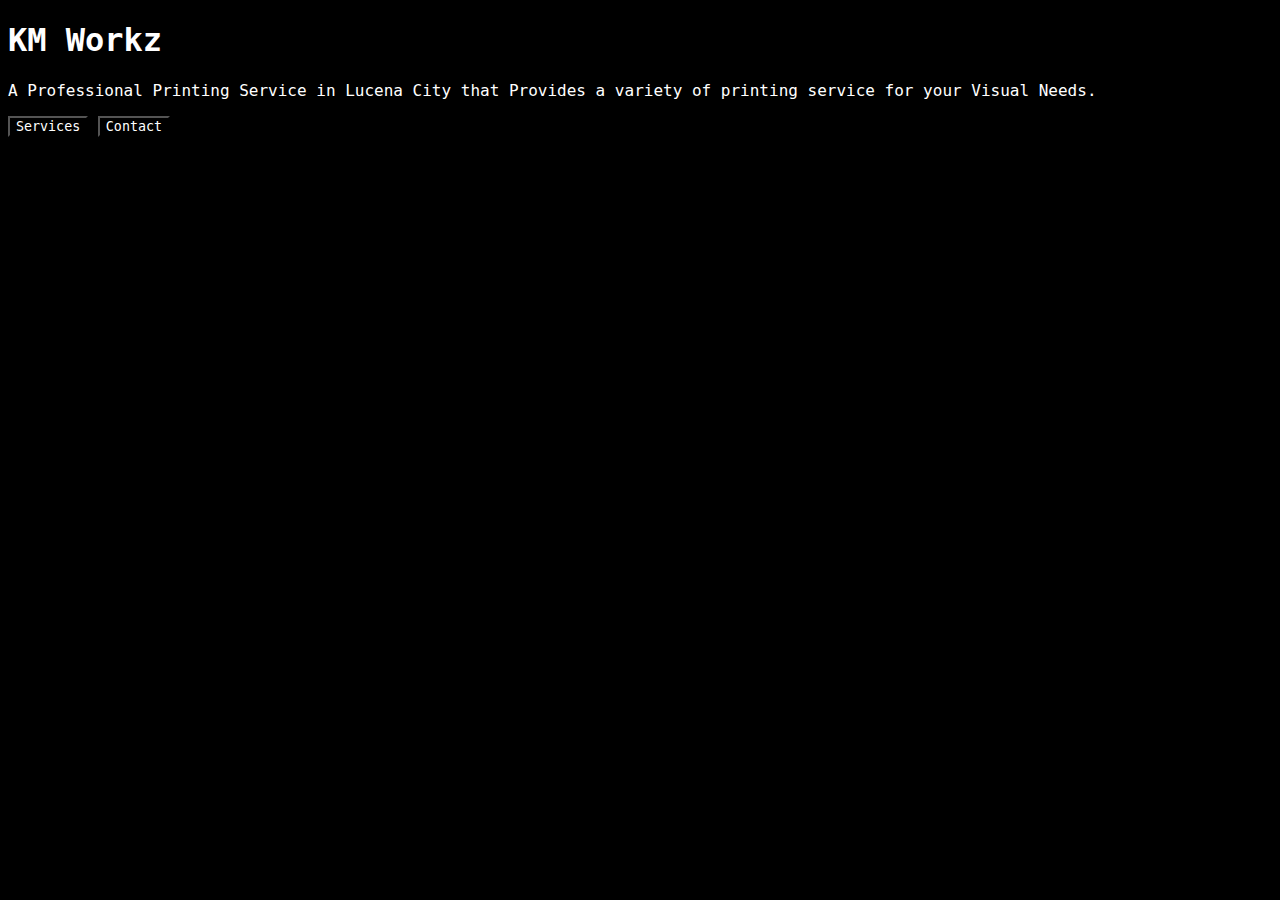
<file: index.html>
<!-- NOVEMBER 21, 2025 Agawin -->

<!DOCTYPE html>
<html lang="en">
<head>
    <meta charset="UTF-8">
    <meta name="viewport" content="width=device-width, initial-scale=1.0">
    <link rel="stylesheet" href="style.css">
    <title>KM Works</title>
</head>
<body>
    <div class="hero">
        <h1>KM Workz</h1>
        <p>A Professional Printing Service in Lucena City that Provides a variety of printing service for  your Visual Needs.</p>
    </div>
    <button type="button">Services</button>
    <button type="button">Contact</button>
</body>
</html>
</file>
<file: style.css>
*{
background-color:black;
color:white;
font-family:"Monaco", monospace;
}
</file>
